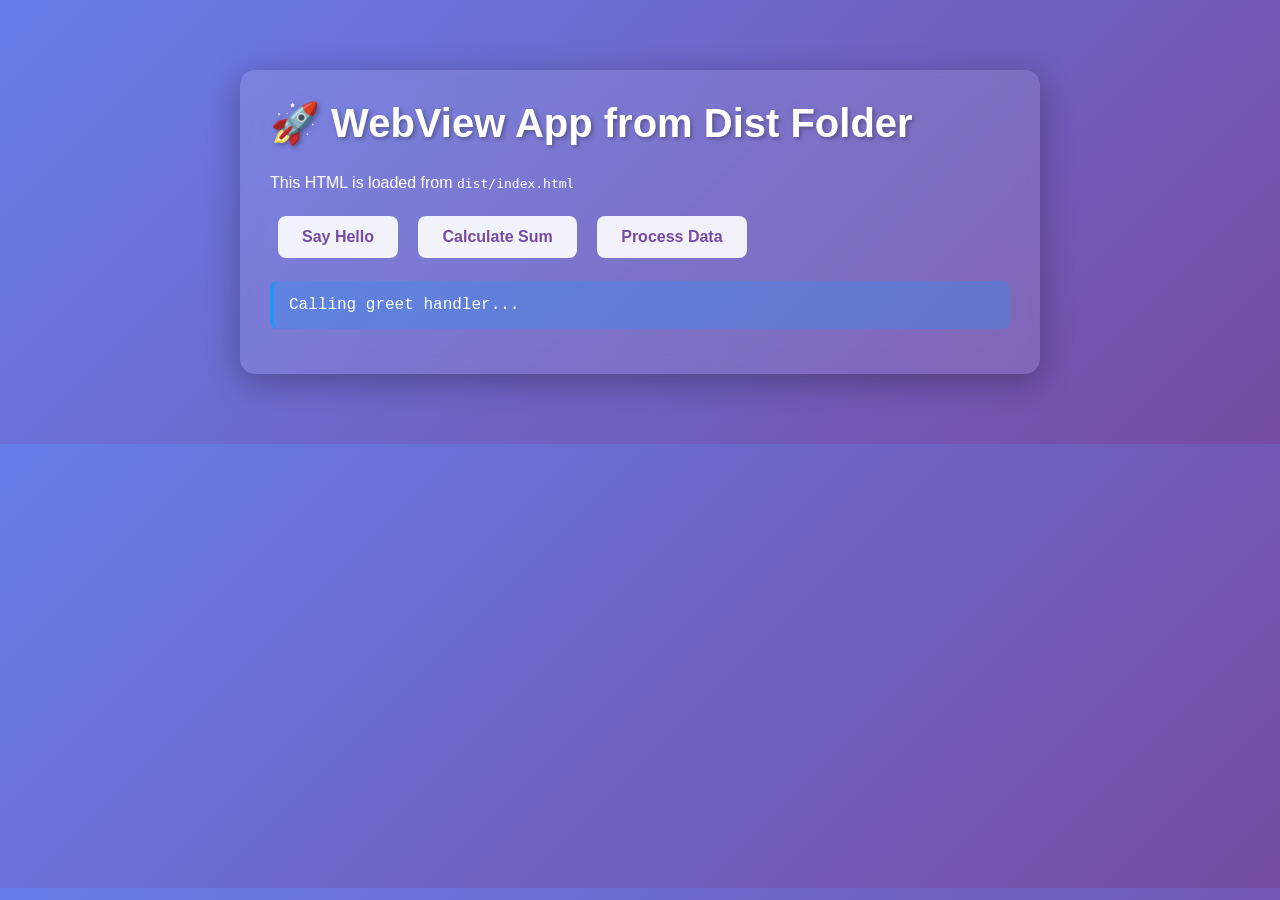
<file: examples/webview_app_dist/index.html>
<!DOCTYPE html>
<html>
<head>
    <title>WebView App from Dist</title>
    <style>
        body {
            font-family: 'Segoe UI', Tahoma, Geneva, Verdana, sans-serif;
            max-width: 800px;
            margin: 50px auto;
            padding: 20px;
            background: linear-gradient(135deg, #667eea 0%, #764ba2 100%);
            color: white;
        }
        .container {
            background: rgba(255, 255, 255, 0.1);
            backdrop-filter: blur(10px);
            padding: 30px;
            border-radius: 15px;
            box-shadow: 0 8px 32px rgba(0, 0, 0, 0.3);
        }
        h1 {
            margin-top: 0;
            font-size: 2.5em;
            text-shadow: 2px 2px 4px rgba(0, 0, 0, 0.3);
        }
        button {
            padding: 12px 24px;
            margin: 8px;
            background: rgba(255, 255, 255, 0.9);
            color: #764ba2;
            border: none;
            border-radius: 8px;
            cursor: pointer;
            font-size: 16px;
            font-weight: bold;
            transition: all 0.3s ease;
        }
        button:hover {
            background: white;
            transform: translateY(-2px);
            box-shadow: 0 4px 12px rgba(0, 0, 0, 0.2);
        }
        .output {
            padding: 15px;
            background: rgba(0, 0, 0, 0.2);
            margin: 15px 0;
            border-radius: 8px;
            font-family: 'Courier New', monospace;
            border-left: 4px solid rgba(255, 255, 255, 0.5);
        }
        .success {
            background: rgba(76, 175, 80, 0.3);
            border-left-color: #4CAF50;
        }
        .info {
            background: rgba(33, 150, 243, 0.3);
            border-left-color: #2196F3;
        }
    </style>
</head>
<body>
    <div class="container">
        <h1>🚀 WebView App from Dist Folder</h1>
        <p>This HTML is loaded from <code>dist/index.html</code></p>
        
        <div>
            <button onclick="testGreet()">Say Hello</button>
            <button onclick="testCalculate()">Calculate Sum</button>
            <button onclick="testProcess()">Process Data</button>
        </div>
        
        <div id="result"></div>
    </div>
    
    <script>
        console.log('[App] Loaded from dist folder');
        
        // Test if Kuyil bridge is available
        if (window.kuyil) {
            console.log('[App] ✅ Kuyil bridge available');
        } else {
            console.log('[App] ❌ Kuyil bridge not available');
        }
        
        function testGreet() {
            var el = document.getElementById('result');
            el.innerHTML = '<div class="output info">Calling greet handler...</div>';
            
            window.kuyil.call('greet', 'World')
                .then(function(result) {
                    el.innerHTML += '<div class="output success">✅ ' + result + '</div>';
                })
                .catch(function(err) {
                    el.innerHTML += '<div class="output">❌ Error: ' + err + '</div>';
                });
        }
        
        function testCalculate() {
            var el = document.getElementById('result');
            el.innerHTML = '<div class="output info">Calculating 10 + 20...</div>';
            
            window.kuyil.call('calculate', {a: 10, b: 20})
                .then(function(result) {
                    el.innerHTML += '<div class="output success">✅ Result: ' + result + '</div>';
                })
                .catch(function(err) {
                    el.innerHTML += '<div class="output">❌ Error: ' + err + '</div>';
                });
        }
        
        function testProcess() {
            var el = document.getElementById('result');
            el.innerHTML = '<div class="output info">Processing order...</div>';
            
            window.kuyil.call('processOrder', {
                orderId: 12345,
                items: 3,
                total: 99.99
            })
                .then(function(result) {
                    el.innerHTML += '<div class="output success">✅ ' + result + '</div>';
                })
                .catch(function(err) {
                    el.innerHTML += '<div class="output">❌ Error: ' + err + '</div>';
                });
        }
        
        // Auto-test after 1 second
        setTimeout(function() {
            console.log('[App] Auto-testing...');
            testGreet();
        }, 1000);
    </script>
</body>
</html>
</file>
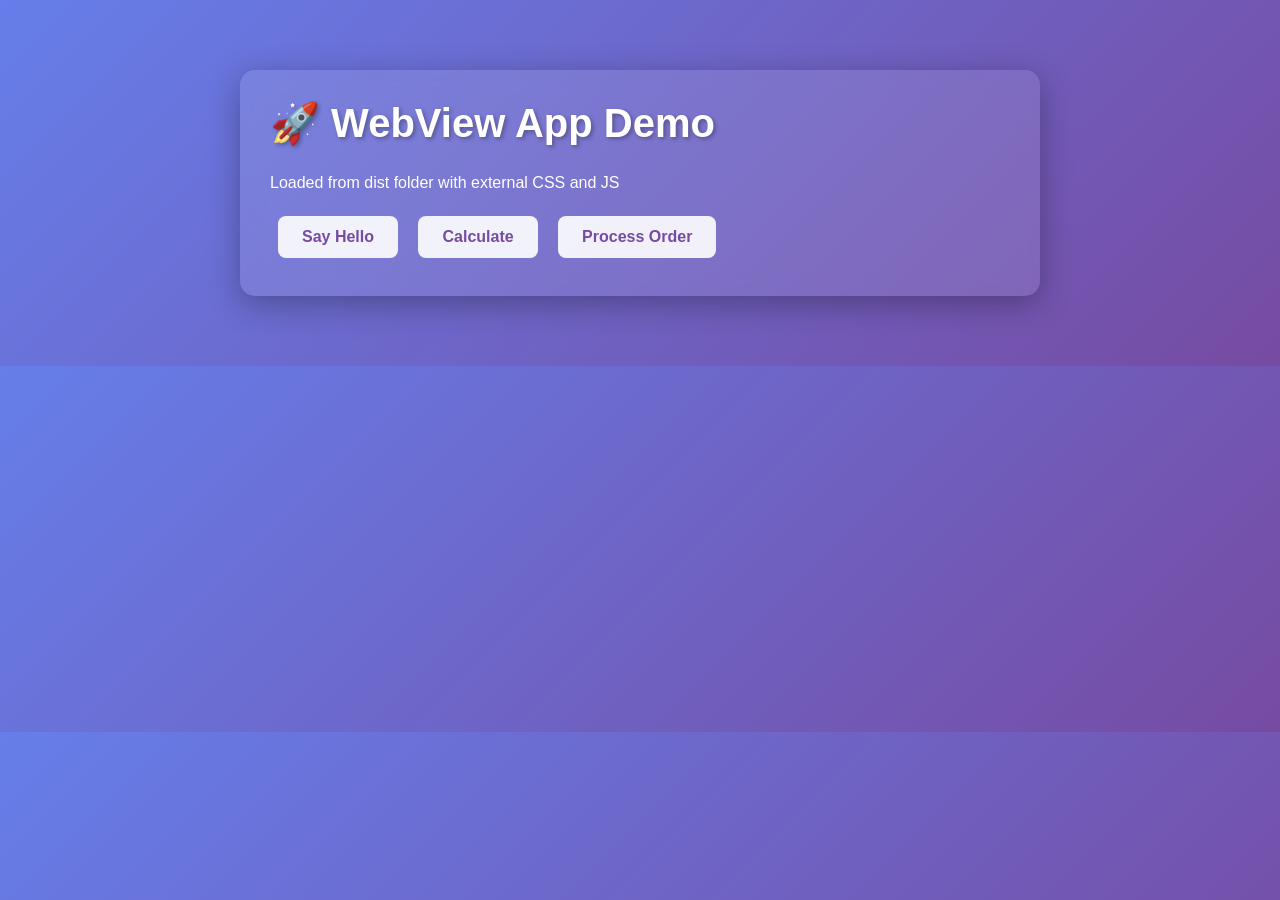
<file: examples/webview_dist/index.html>
<!DOCTYPE html>
<html>
<head>
    <title>WebView App</title>
    <link rel="stylesheet" href="style.css">
</head>
<body>
    <div class='container'>
        <h1>🚀 WebView App Demo</h1>
        <p>Loaded from dist folder with external CSS and JS</p>
        
        <div>
            <button onclick='testGreet()'>Say Hello</button>
            <button onclick='testCalculate()'>Calculate</button>
            <button onclick='testProcess()'>Process Order</button>
        </div>
        
        <div id='result'></div>
    </div>
    
    <script src="app.js"></script>
</body>
</html>
</file>
<file: examples/webview_dist/style.css>
body {
    font-family: 'Segoe UI', sans-serif;
    max-width: 800px;
    margin: 50px auto;
    padding: 20px;
    background: linear-gradient(135deg, #667eea 0%, #764ba2 100%);
    color: white;
}

.container {
    background: rgba(255, 255, 255, 0.1);
    backdrop-filter: blur(10px);
    padding: 30px;
    border-radius: 15px;
    box-shadow: 0 8px 32px rgba(0, 0, 0, 0.3);
}

h1 {
    margin-top: 0;
    font-size: 2.5em;
    text-shadow: 2px 2px 4px rgba(0, 0, 0, 0.3);
}

button {
    padding: 12px 24px;
    margin: 8px;
    background: rgba(255, 255, 255, 0.9);
    color: #764ba2;
    border: none;
    border-radius: 8px;
    cursor: pointer;
    font-size: 16px;
    font-weight: bold;
    transition: all 0.3s ease;
}

button:hover {
    background: white;
    transform: translateY(-2px);
    box-shadow: 0 4px 12px rgba(0, 0, 0, 0.2);
}

.output {
    padding: 15px;
    background: rgba(0, 0, 0, 0.2);
    margin: 15px 0;
    border-radius: 8px;
    font-family: monospace;
    border-left: 4px solid rgba(255, 255, 255, 0.5);
}

.success {
    background: rgba(76, 175, 80, 0.3);
    border-left-color: #4CAF50;
}
</file>
